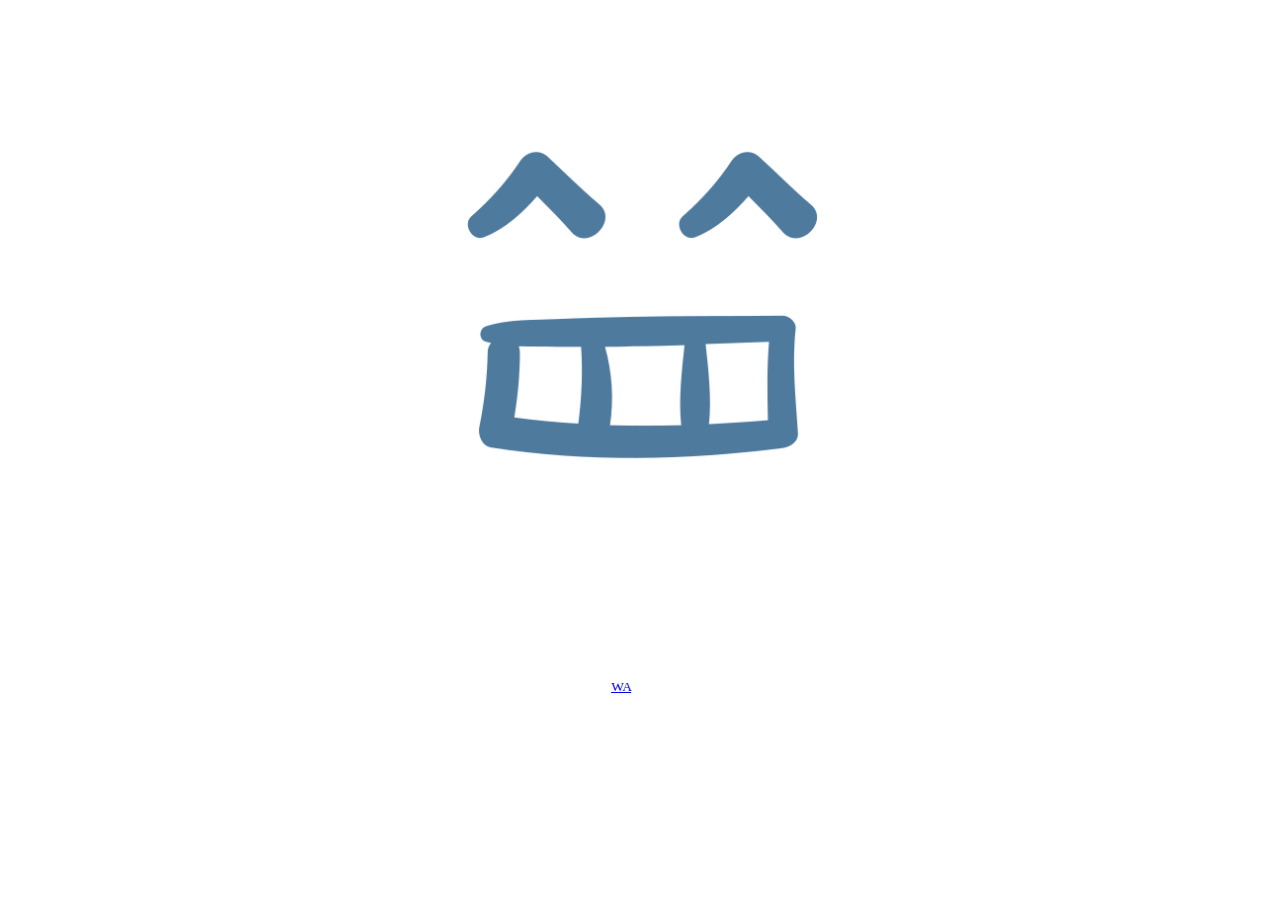
<file: index.html>
<!DOCTYPE html>
<html lang="en">
  <head>
    <meta charset="UTF-8" />
    <meta name="viewport" content="width=device-width, initial-scale=1.0" />
    <meta http-equiv="X-UA-Compatible" content="ie=edge" />
    <link
      rel="shortcut icon"
      href="./assets/images/pepsi.png"
      type="image/x-icon"
    />

    <title>Mevin Yanuar</title>

    <link
      href="https://fonts.googleapis.com/css?family=Montserrat&display=swap"
      rel="stylesheet"
    />

    <link rel="stylesheet" href="./index.css" />
  </head>

  <body>
    <header>
      <!-- header -->
      <div class="home-about-blog">
        <section>
          <nav>
            <ul>
              <li><a href="./index.html">Home</a></li>
              <li><a href="./about.html">About</a></li>
              <li><a href="./blog.html">Blog</a></li>
            </ul>
          </nav>
        </section>

        <section>
          <img src="./assets/images/emoji.png" alt="emoji" class="emoji" />
        </section>
      </div>
    </header>

    <main>
      <!-- main -->
      <div class="h1-intro">
        <h1>
          <bold>This Is Gonna Be My Website</bold>
        </h1>
      </div>
    </main>

    <footer>
      <!-- footer -->
      <div class="footer">
        <small
          >You can reach me on
          <a href="https://wa.me/6281249022590" target="_blank">WA</a> |
          copyright &copy; Mevin Yanuar</small
        >
      </div>
    </footer>
  </body>
</html>
</file>
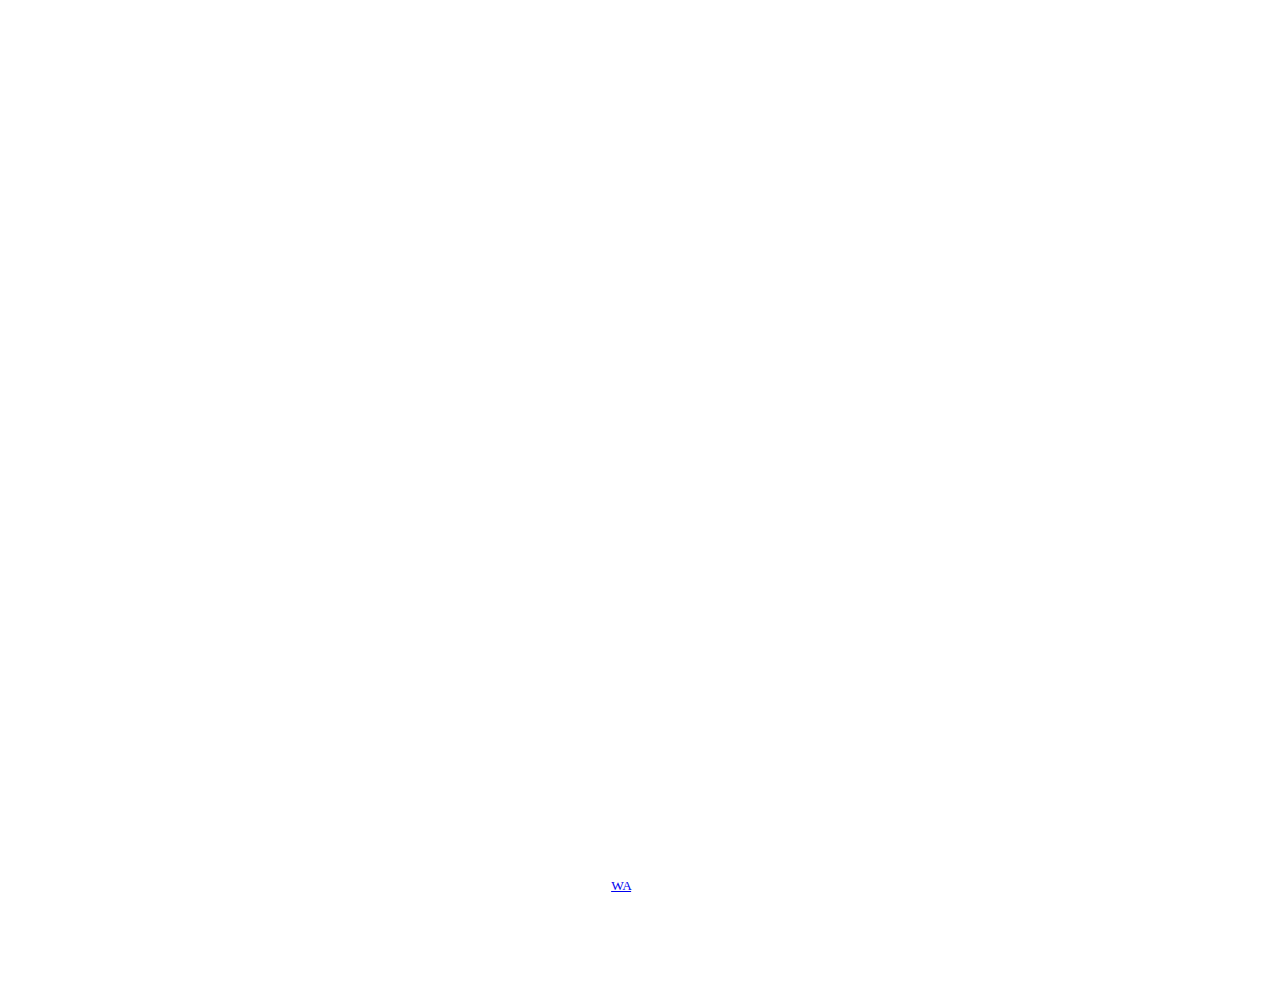
<file: about.html>
<!DOCTYPE html>
<html lang="en">
  <head>
    <meta charset="UTF-8" />
    <meta name="viewport" content="width=device-width, initial-scale=1.0" />
    <meta http-equiv="X-UA-Compatible" content="ie=edge" />

    <link
      rel="shortcut icon"
      href="./assets/images/pepsi.png"
      type="image/x-icon"
    />

    <link
      href="https://fonts.googleapis.com/css?family=Montserrat&display=swap"
      rel="stylesheet"
    />

    <link rel="stylesheet" href="./about.css" />

    <title>Blog | Mevin yanuar</title>
  </head>
  <body>
    <header>
      <!-- header -->

      <section>
        <nav>
          <ul>
            <li><a href="./index.html">Home</a></li>
            <li><a href="./about.html">About</a></li>
            <li><a href="./blog.html">Blog</a></li>
          </ul>
        </nav>
      </section>
    </header>

    <main>
      <!--main-->

      <h1><bold>About Me</bold></h1>

      <br />

      <div class="skill">
        <h3>
          I'm a student at impactbyte, right now I learning about:</h3>
          <ul>
            <li>GIT</li>
            <li>HTML</li>
            <li>CSS</li>
          </ul>
        </div>
        
      
      <div class="purpose">
      <h3>
        I hope one day I can make useful Apps for everyone, to make their life
        better than before.
      </h3>
    </div>
    </main>

    <br />

    <h3>Today's Playlist</h3>

    <br />
    <div style="text-align: center;">
    <iframe
      width="560"
      height="415"
      src="https://www.youtube.com/embed/uRtcr9EZLdg"
      frameborder="0"
      allow="accelerometer; autoplay; encrypted-media; gyroscope; picture-in-picture"
      allowfullscreen
    ></iframe>
    </div>
    <footer>
      <div class="footer">
        <small
          >You can reach me on
          <a href="https://wa.me/6281249022590" target="_blank">WA</a> |
          copyright &copy; Mevin Yanuar</small
        >
      </div>
    </footer>
  </body>
</html>
</file>
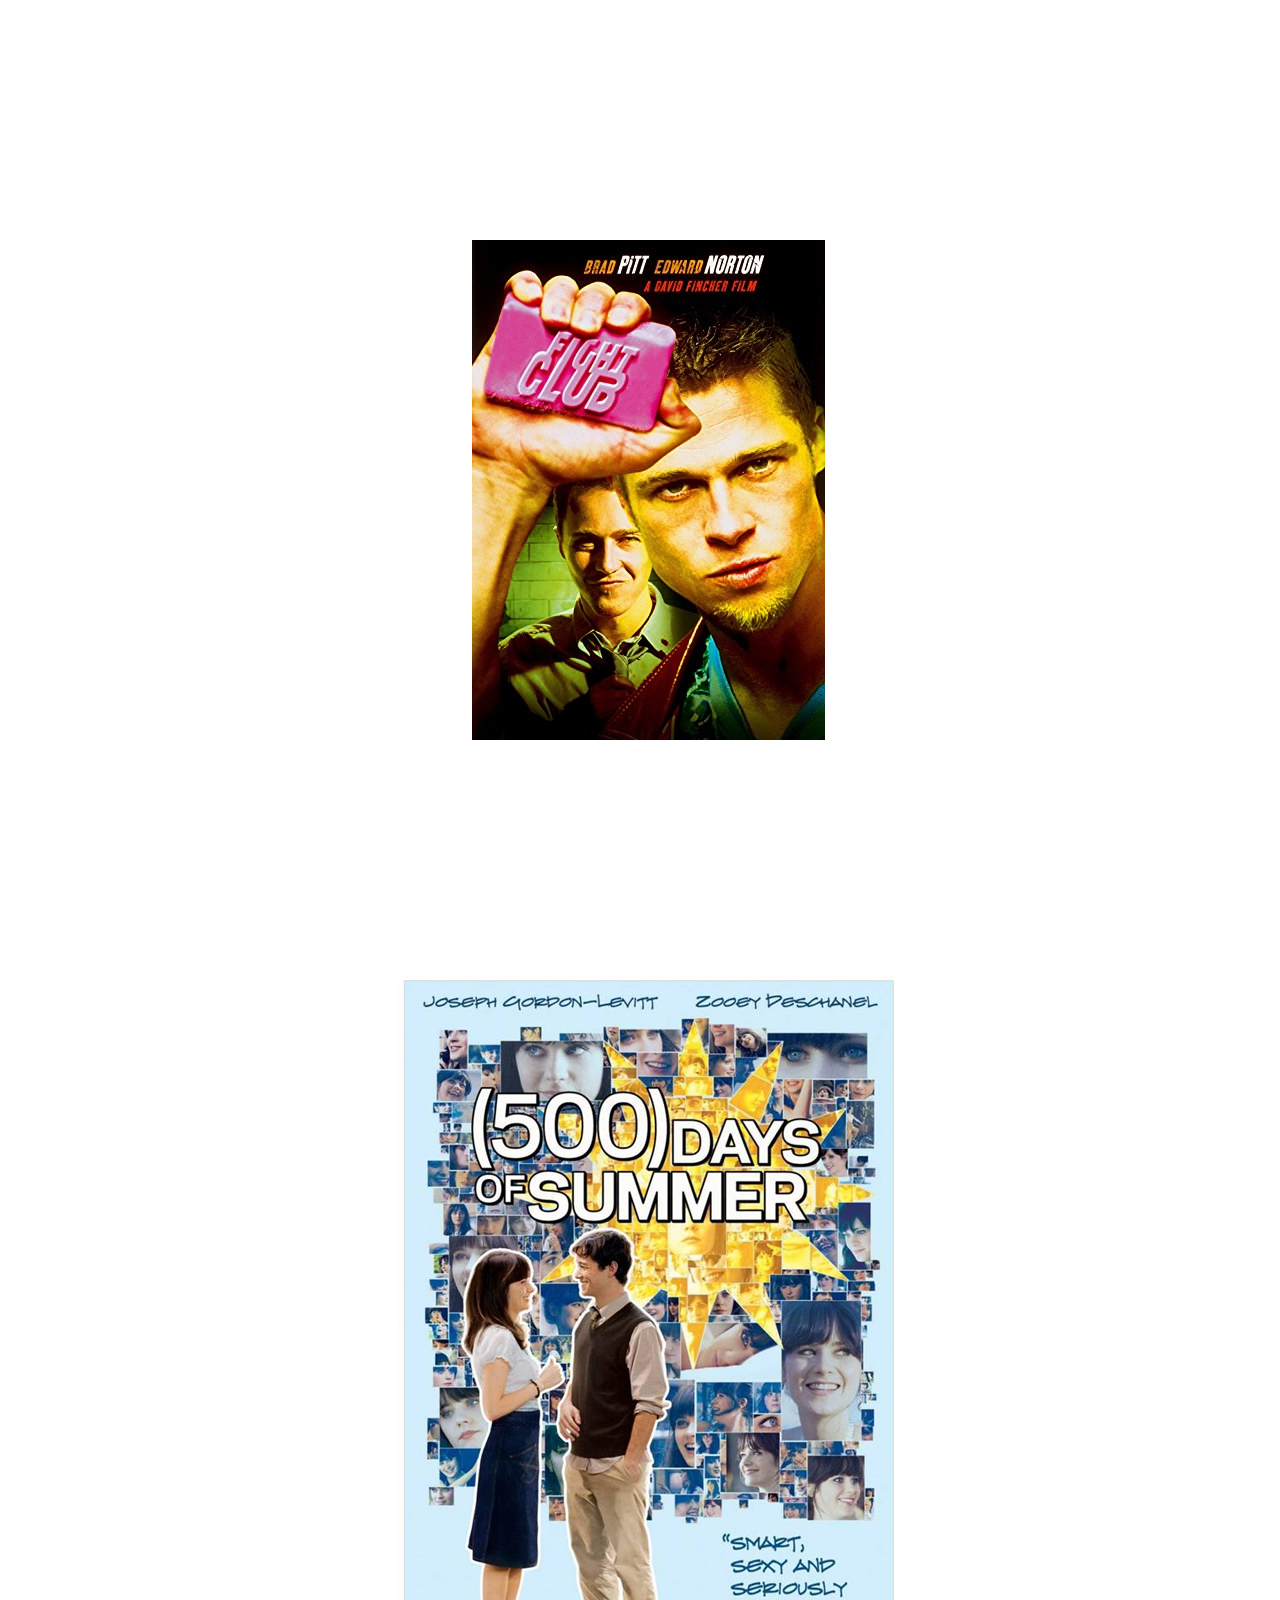
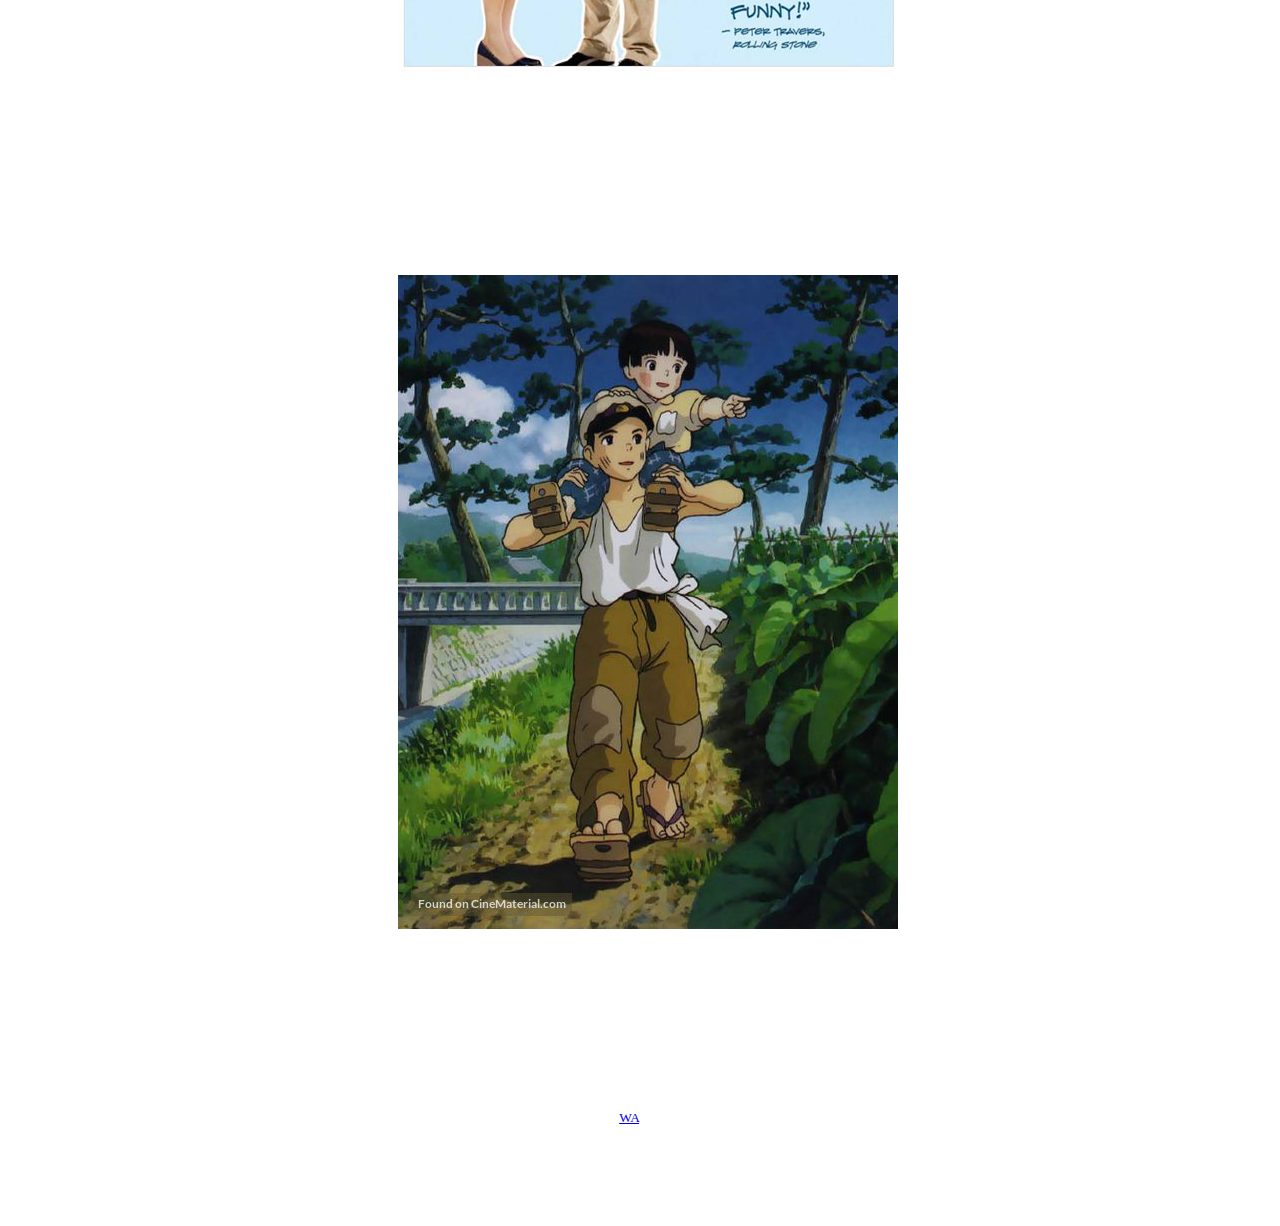
<file: blog.html>
<!DOCTYPE html>
<html lang="en">
  <head>
    <meta charset="UTF-8" />
    <meta name="viewport" content="width=device-width, initial-scale=1.0" />
    <meta http-equiv="X-UA-Compatible" content="ie=edge" />
    <link
      rel="shortcut icon"
      href="./assets/images/pepsi.png"
      type="image/x-icon"
    />
    <title>Blog | Mevin Yanuar</title>

    <link rel="stylesheet" href="./blog.css" />
    
  </head>
  <body>

    <!-- header-->
    
    <section>
            <nav>
              <ul>
                <li><a href="./index.html">Home</a></li>
                <li><a href="./about.html">About</a></li>
                <li><a href="./blog.html">Blog</a></li>
              </ul>
            </nav>
          </section>

    <h1>Blog</h1>

      <br />
      

      <main>

      <div class="judul-artikel">
      <h2><bold>Movie you should watch</bold></h2>
      </div>

        <div class="artikel-pertama">
        <h3>1. Fight Club</h3>

          <section>
            <img src="./assets/images/fight-club.jpg" alt="fight-club" />
          </section>
        
          <br />

        <h4>A depressed man (Edward Norton) suffering from insomnia meets a strange soap salesman named Tyler Durden (Brad Pitt) 
          and soon finds himself living in his squalid house after his perfect apartment is destroyed.</h4> 
          <h4>The two bored men form an underground club with strict rules and 
          fight other men who are fed up with their mundane lives. 
          Their perfect partnership frays when Marla (Helena Bonham Carter), a fellow support group crasher, attracts Tyler's attention.</h4>
        </div>

          <br />

          <div class="artikel-kedua">

          <h3>2. 500 Days Of Summer</h3>

          <section>
              <img src="./assets/images/500-days-of-summer.jpg" alt="500-days-of-summer" />
            </section>

        <h4>
            Tom (Joseph Gordon-Levitt), greeting-card writer and hopeless romantic, is caught completely off-guard when his girlfriend, Summer (Zooey Deschanel), 
            suddensuddenly dumps him.</h4> 
            <h4>He reflects on their 500 days together to try to figure out where their love affair went sour, and in doing so, 
            Tom rediscovers his true passions in life.</h4>
          </div>
          
          <br />
          <div class="artikel-ketiga">
          <h3>3. Grave Of Fireflies</h3>

          <section>
            <img src="./assets/images/hotaru-no-haka-japanese-key-art.jpg" alt="grave-of-fireflies" />
          </section>

          <h4>A devastating meditation on the human cost of war, this animated tale follows Seita (Tsutomu Tatsumi), 
            a teenager charged with the care of his younger sister, Setsuko (Ayano Shiraishi), 
            after an American firebombing during World War II separates the two children from their parents.
            Their tale of survival is as heartbreaking as it is true to life. 
            The siblings rely completely on each other and struggle against all odds to stay together and stay alive.</h4>
          </div>

        </main>

        <footer>
            <div class="footer">
                <small
                  >You can reach me on
                  <a href="https://wa.me/6281249022590" target="_blank">WA</a> |
                  copyright &copy; Mevin Yanuar</small
                >
              </div>
        </footer>

  </body>
</html>
</file>
<file: index.css>
body{
    background-image: url(https://i.pinimg.com/originals/6c/11/e3/6c11e35213adf79ef32bc31f75897f58.gif);

  /* Full height */
  height: 100%; 

  /* Center and scale the image nicely */
  background-position: center;
  background-repeat: no-repeat;
  background-size: cover;
}

section nav ul{
    display: flex;
    justify-content: space-around;
    align-items: center;

}

.home-about-blog ul li {
   display: inline-block;
}


.home-about-blog ul li a{
    font-family: 'Montserrat', sans-serif;
    color: white;
    text-decoration: none;
}

.home-about-blog ul li a:hover{
    color: green;
}

.emoji{
    display: block;
    margin-left: auto;
    margin-right: auto;
    width: 40%;
    height:auto;
}

.h1-intro{
    font-family: 'Montserrat', sans-serif;
    color: white;
    text-align: center;
}

.footer{
    text-align: center;
    color: white;
    margin: 60px;
    padding: 0px;
}
</file>
<file: about.css>
body{
    background-image: url(https://i.pinimg.com/originals/6c/11/e3/6c11e35213adf79ef32bc31f75897f58.gif);

  /* Full height */
  height: 100%; 

  /* Center and scale the image nicely */
  background-position: center;
  background-repeat: no-repeat;
  background-size: cover;
}

section nav ul {
    display: flex;
    justify-content: space-around;
    align-items: center;

}

section nav ul li{
    display: inline-block;
}

section nav ul li a {
    font-family: 'Montserrat', sans-serif;
    color: white;
    text-decoration: none;
}
h1{
    font-family: 'Montserrat', sans-serif;
    color: white;
    text-align: center;
}
.skill ul li{
    display: inline-block;
    color: white;
    
}
.skill{
    text-align: center;
}


h3{
    font-family: 'Montserrat', sans-serif;
    color: white;
    text-align: center;
    line-height: 100%;
}

.footer{
    text-align: center;
    color: white;
    margin: 100px;
    padding: 0px;
}
</file>
<file: blog.css>
body{
    
    background-image: url(https://i.pinimg.com/originals/6c/11/e3/6c11e35213adf79ef32bc31f75897f58.gif);
    background-repeat: no-repeat;
    background-position: center;
    background-size: cover;
    width: 100%;
    height: 100%;
  
}
section nav ul {
    display: flex;
    justify-content: space-around;
    align-items: center;

}

section nav ul li{
    display: inline-block;
}

section nav ul li a {
    font-family: 'Montserrat', sans-serif;
    color: white;
    text-decoration: none;
}

h1{
    font-family: 'Montserrat', sans-serif;
    color: white;
    text-align: center;
}
.judul-artikel{
    font-family: 'Montserrat', sans-serif;
    color: white;
    text-align: center;
}
.artikel-pertama{
    font-family: 'Montserrat', sans-serif;
    color: white;
    text-align: center;
}
.artikel-kedua{
    font-family: 'Montserrat', sans-serif;
    color: white;
    text-align: center;
}
.artikel-ketiga{
    font-family: 'Montserrat', sans-serif;
    color: white;
    text-align: center;
}
.footer{
    text-align: center;
    color: white;
    margin: 100px;
    padding: 0px;
}
</file>
